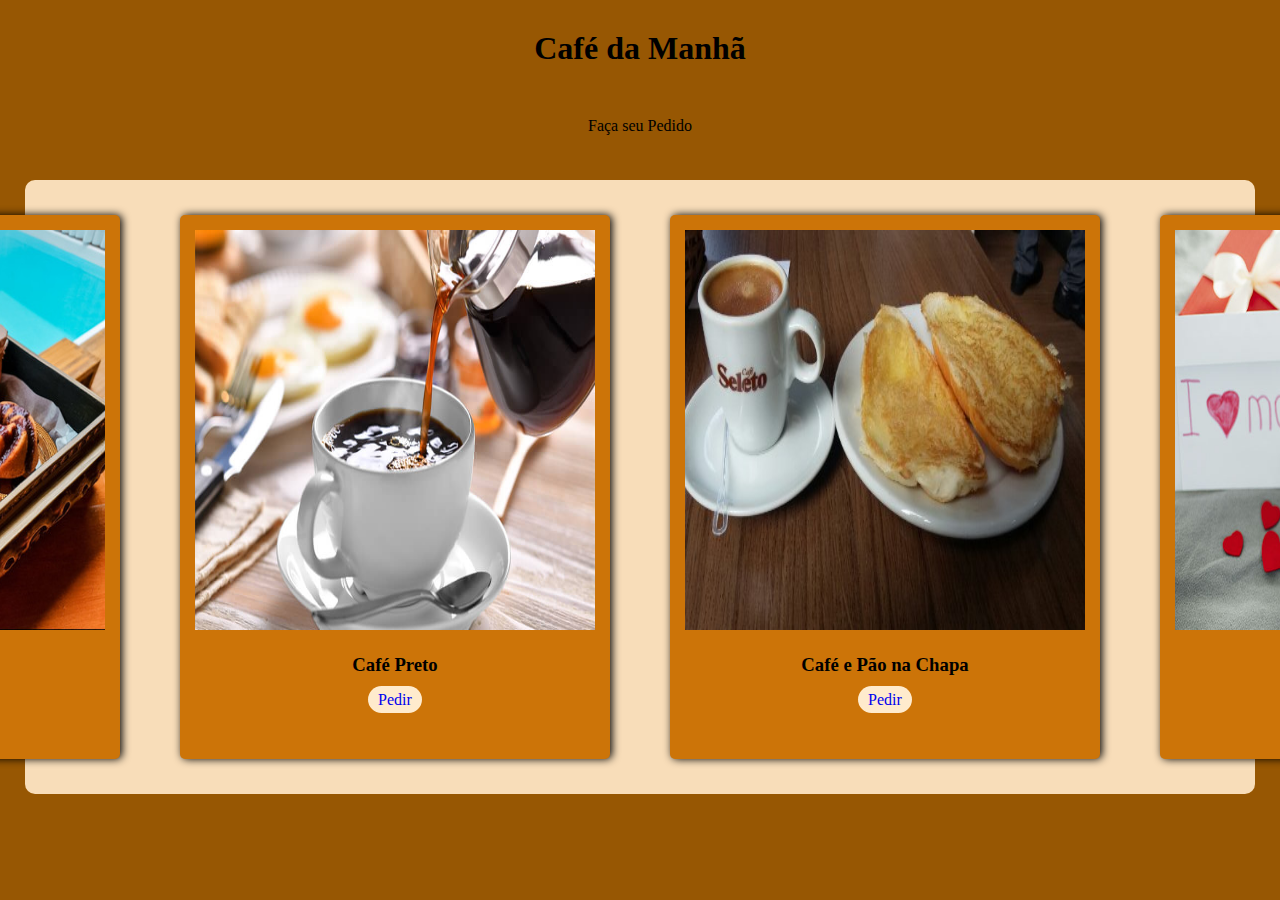
<file: index.html>
<!DOCTYPE html>
<!--Essa linha abre a tag <html> e define o atributo lang 
com o valor "en" para indicar que o idioma do conteúdo é inglês.-->
<html lang="en">
<!--Aqui começa a seção do cabeçalho da página, onde são colocadas informações
sobre o documento que não serão exibidas no navegador, como metadados, 
links para estilos e scripts, e título da página.-->
    <head>
        <!--Isso define o título da página que será exibido na 
            guia do navegador ou na barra de título da janela.-->
        <title>Café do Katiau</title>
<!--Esta linha define a codificação de caracteres do documento como UTF-8, 
    que suporta uma ampla variedade de caracteres e símbolos.-->
        <meta charset="UTF-8">
<!--Essa meta tag é usada para controlar a exibição responsiva da página em 
dispositivos móveis. width=device-width significa que a largura da página deve se ajustar
ao tamanho da tela do dispositivo e initial-scale=1 define a escala inicial da página.-->
        <meta name="viewport" content="width=device-width, initial-scale=1">
<!--Este link importa o arquivo "style.css", que é um arquivo de folha de estilo externo,
     utilizado para estilizar a página.-->
        <link rel="stylesheet" href="style.css">
    </head>
<!--Aqui começa o corpo principal da página, onde todo o conteúdo
     visível será exibido no navegador.-->
    <body>
        <h1>Café da Manhã</h1>
        <p>Faça seu Pedido</p>
<!--Esta linha abre a tag <header> com a classe CSS "container". Geralmente, um <header>
     contém elementos de cabeçalho da página, como logotipos, menus etc-->
        <header class="container">
        <!--Isso abre uma div com a classe CSS "tela".-->
            <div class="tela">
<!--Isso insere uma imagem com o atributo src especificando o caminho para o arquivo
"cesta.jpg" e o atributo alt vazio (pode ser usado para texto alternativo para acessibilidade).-->
                <img src="cesta.jpg" alt="">
                <h3>Cesta de café da manhã</h3>
<!--Isso cria um parágrafo contendo um link (<a>) vazio com um <span> contendo o texto "Pedir".-->
                <p><a href="cesta.html"><span>Pedir</span></a></p>
            </div>
            <div class="tela">
                <img src="cafe.jpg" alt="">
                <h3>Café Preto</h3>
                <p><a href="cafe.html"><span>Pedir</span></a></p>
            </div>
            <div class="tela">
                <img src="manha.jpg" alt="">
                <h3>Café e Pão na Chapa</h3>
                <p><a href="paochapa.html"><span>Pedir</span></a></p>
            </div>
            <div class="tela">
                <img src="Mom.jpg" alt="">
                <h3>Especial Mãe</h3>
                <p><a href="mom.html"><span>Pedir</span></a></p>
            </div>
        </header>

    </body>
</html>
</file>
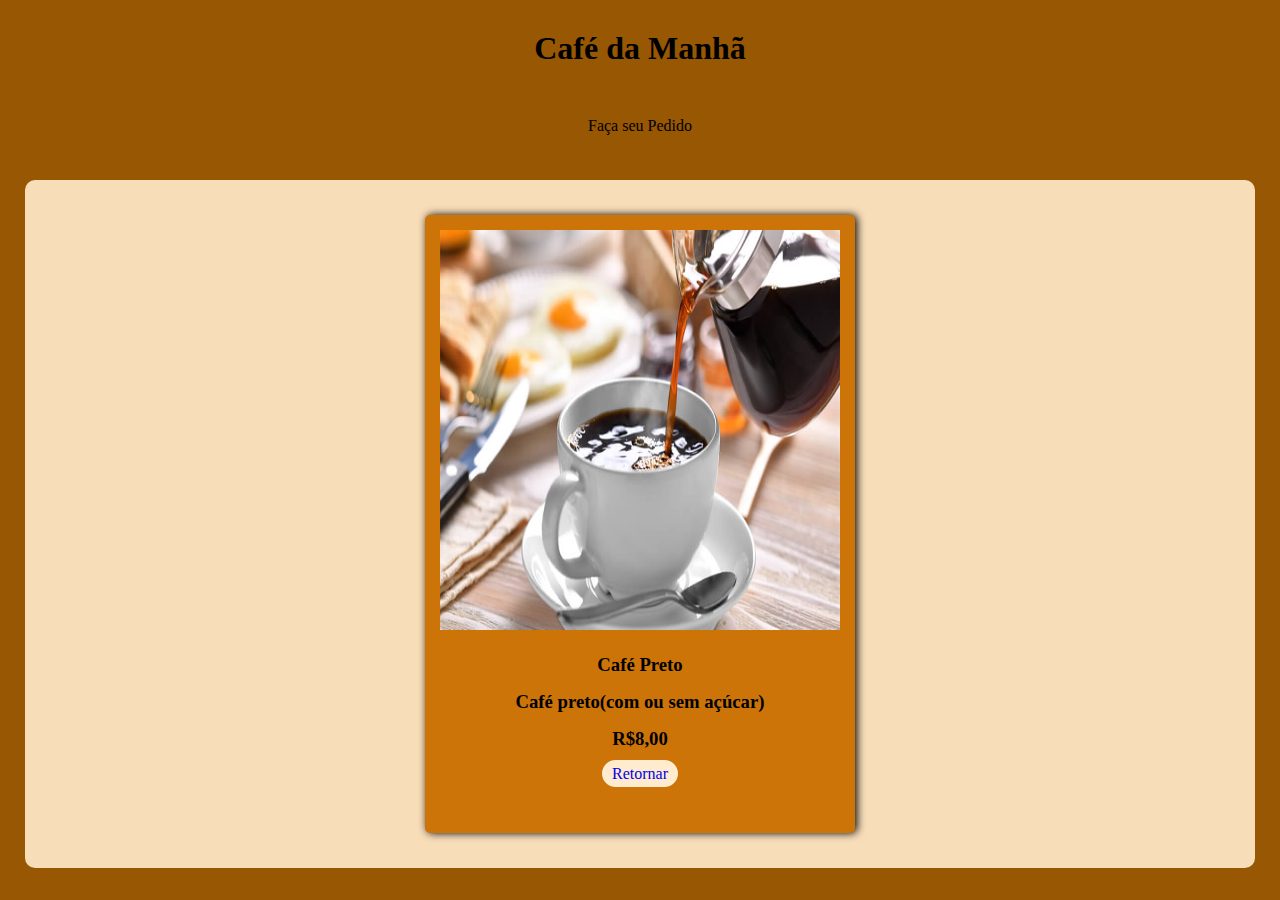
<file: cafe.html>
<!DOCTYPE html>
<html lang="en">
    <head>
        <title>Café do Katiau</title>
        <meta charset="UTF-8">
        <meta name="viewport" content="width=device-width, initial-scale=1">
        <link rel="stylesheet" href="style.css">
    </head>
    <body>
        <h1>Café da Manhã</h1>
        <p>Faça seu Pedido</p>
        <header class="container">
            
            <div class="tela">
                <img src="cafe.jpg" alt="">
                <h3>Café Preto</h3>
                <h3>Café preto(com ou sem açúcar)</h3>
                <h3>R$8,00</h3>
                <p><a href="index.html"><span>Retornar</span></a></p>
            </div>
        </header>




    </body>
</html>
</file>
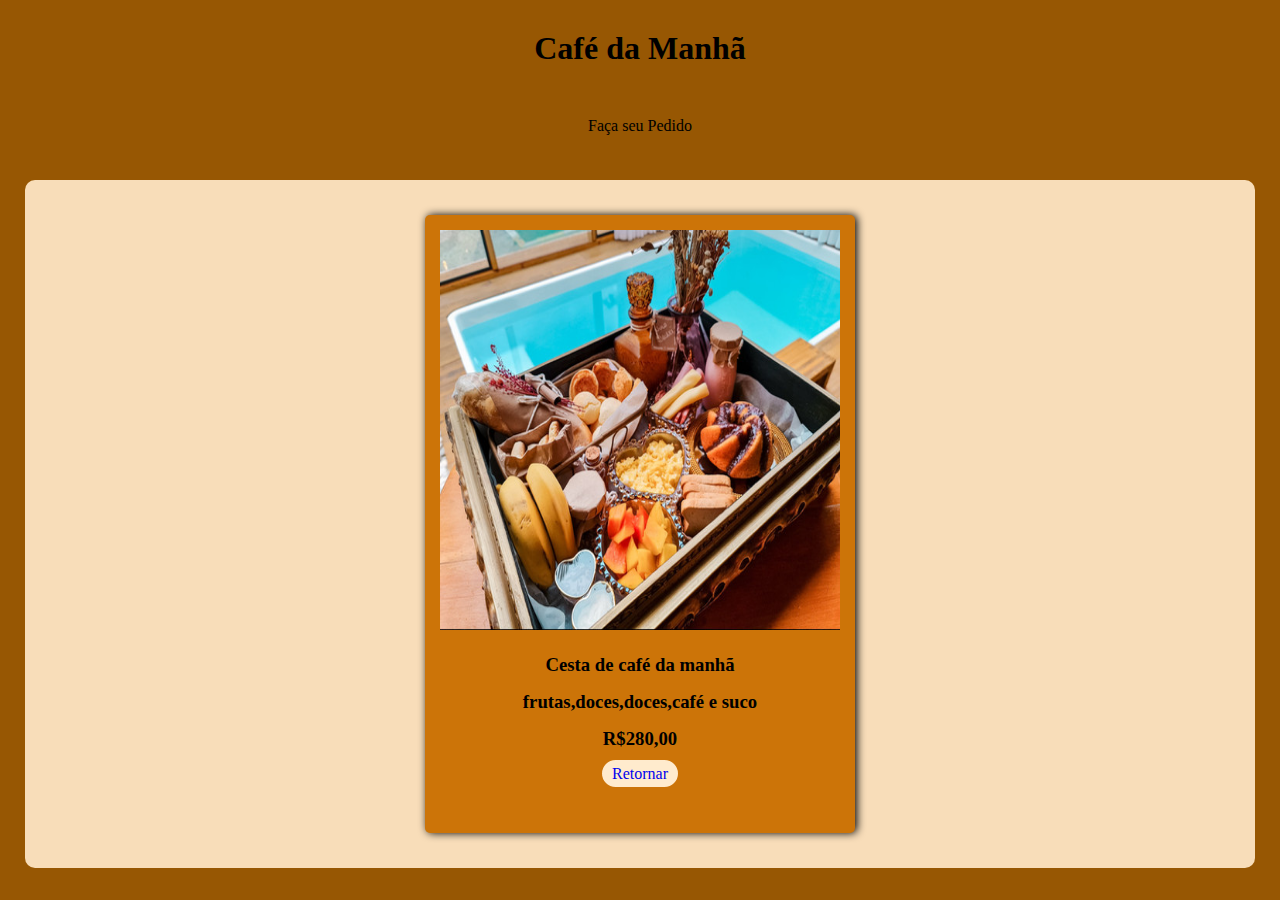
<file: cesta.html>
<!DOCTYPE html>
<html lang="en">
    <head>
        <title>Café do Katiau</title>
        <meta charset="UTF-8">
        <meta name="viewport" content="width=device-width, initial-scale=1">
        <link rel="stylesheet" href="style.css">
    </head>
    <body>
        <h1>Café da Manhã</h1>
        <p>Faça seu Pedido</p>
        <header class="container">
            
            <div class="tela">
                <img src="cesta.jpg" alt="">
                <h3>Cesta de café da manhã</h3>
                <h3>frutas,doces,doces,café e suco</h3>
                <h3>R$280,00</h3>
                <p><a href="index.html"><span>Retornar</span></a></p>
            </div>
        </header>




    </body>
</html>
</file>
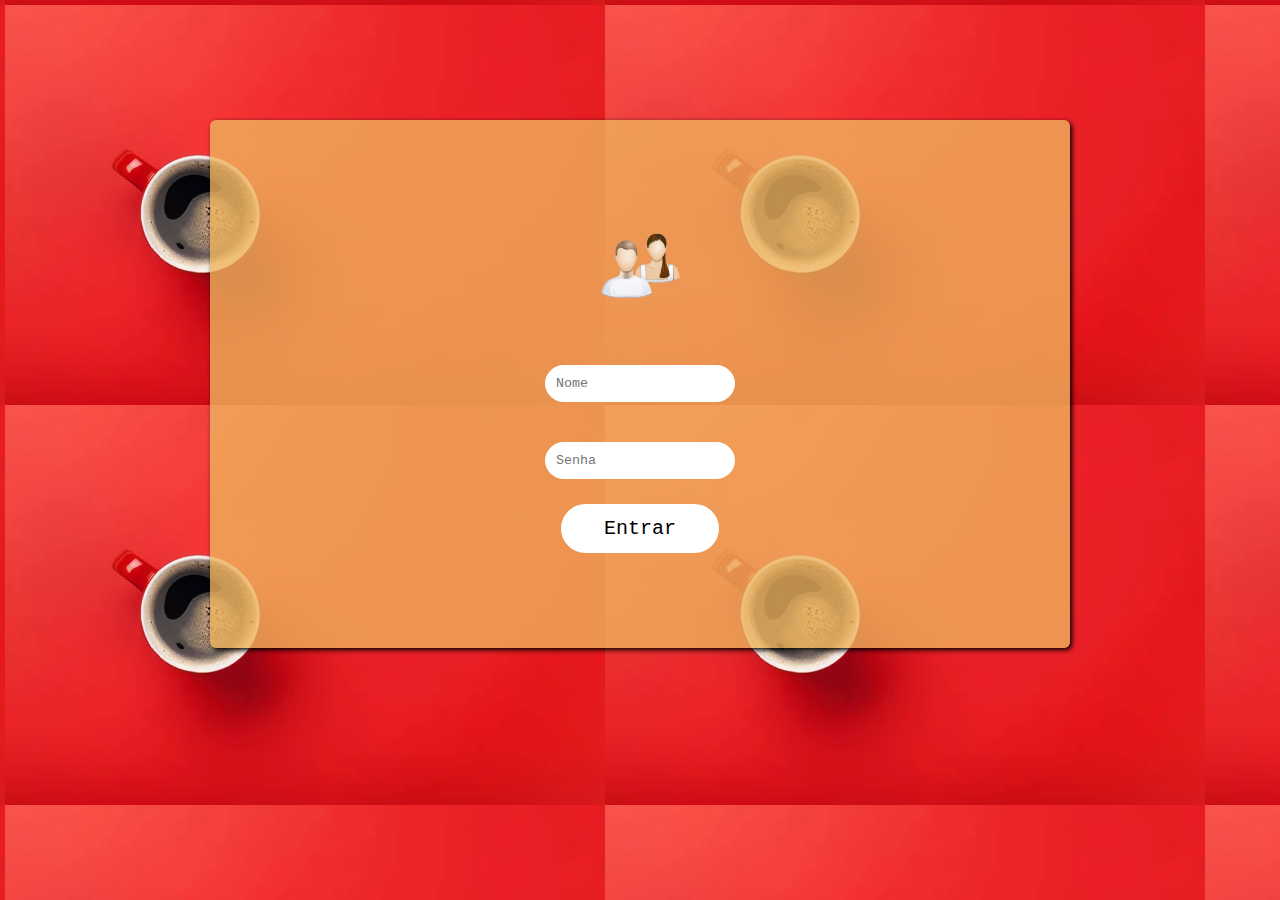
<file: login.html>
<!DOCTYPE html>
<html lang="en">
<head>
    <meta charset="UTF-8">
    <meta name="viewport" content="width=device-width, initial-scale=1.0">
    <link rel="stylesheet" href="login.css">
    <title>Login</title>
</head>
<body>
    <div class="login">
        <img src="usuario.png" alt="">
        <label for="name"></label>
        <input type="text" name="" id="name" placeholder="Nome">

        <label for="senha"></label>
        <input type="password" name="" id="senha" placeholder="Senha">

        <a href="index.html"><span id="botao">Entrar</span></a>


    </div>
</body>
</html>
</file>
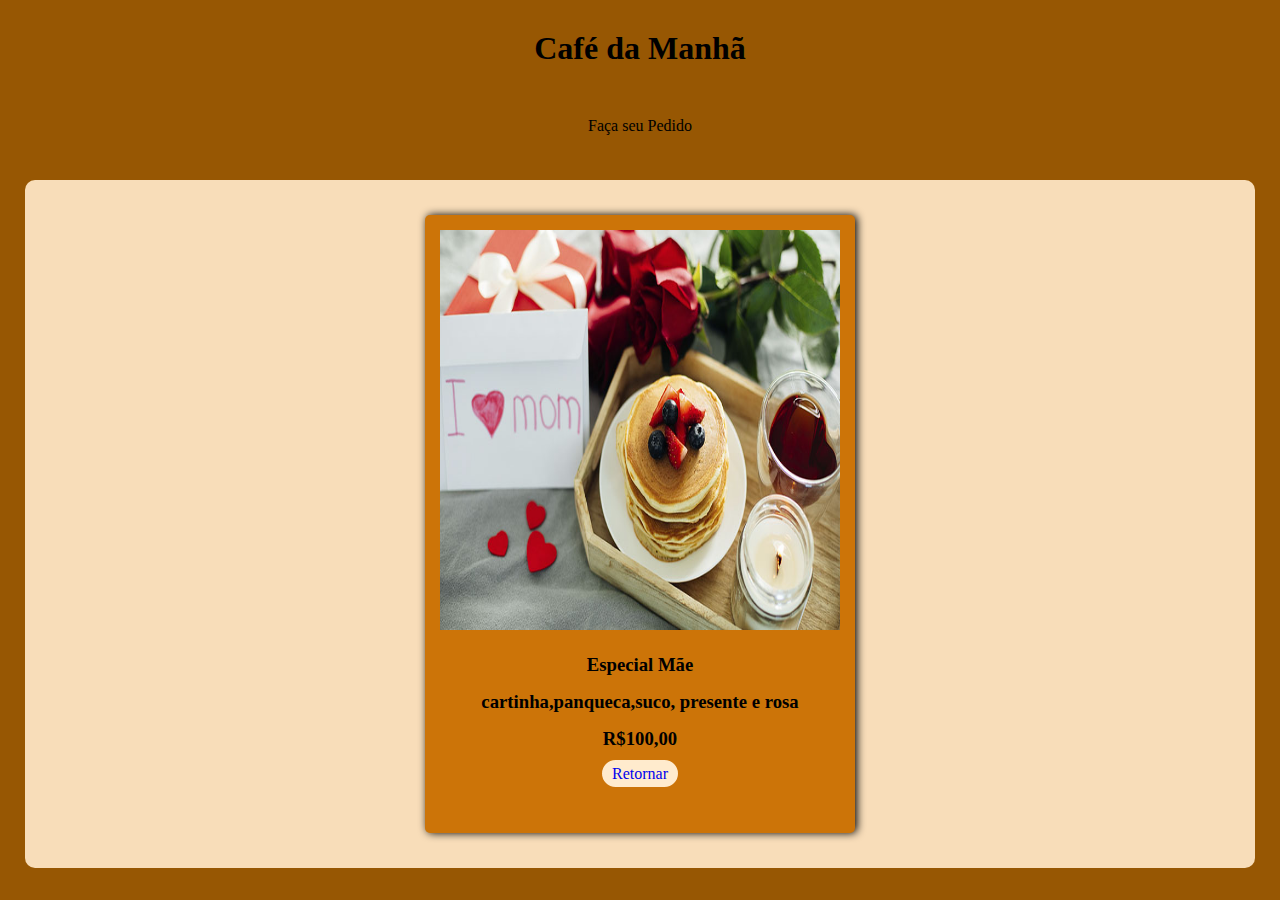
<file: mom.html>
<!DOCTYPE html>
<html lang="en">
    <head>
        <title>Café do Katiau</title>
        <meta charset="UTF-8">
        <meta name="viewport" content="width=device-width, initial-scale=1">
        <link rel="stylesheet" href="style.css">
    </head>
    <body>
        <h1>Café da Manhã</h1>
        <p>Faça seu Pedido</p>
        <header class="container">
            
            <div class="tela">
                <img src="Mom.jpg" alt="">
                <h3>Especial Mãe</h3>
                <h3>cartinha,panqueca,suco, presente e rosa</h3>
                <h3>R$100,00</h3>
                <p><a href="index.html"><span>Retornar</span></a></p>
            </div>
        </header>




    </body>
</html>
</file>
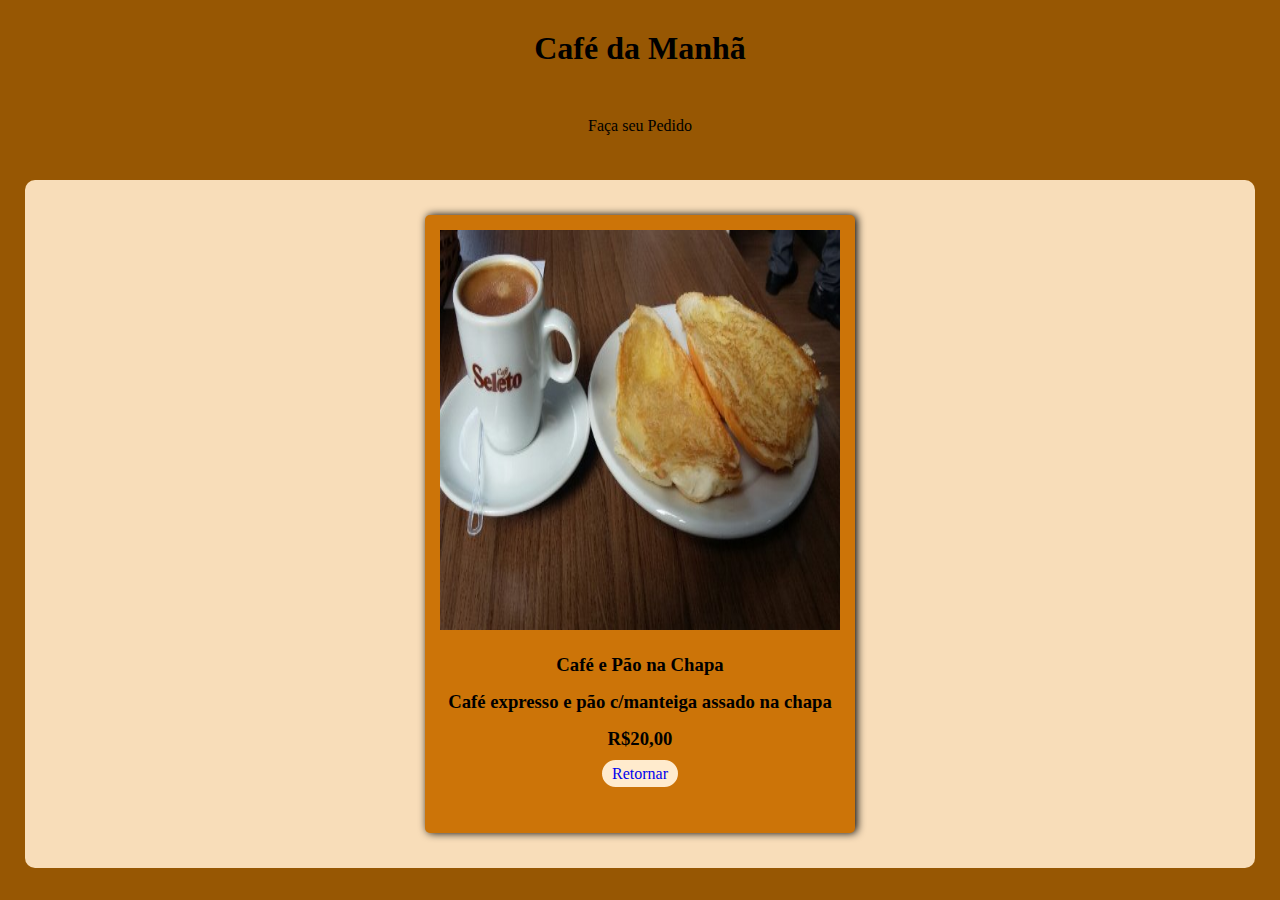
<file: paochapa.html>
<!DOCTYPE html>
<html lang="en">
    <head>
        <title>Café do Katiau</title>
        <meta charset="UTF-8">
        <meta name="viewport" content="width=device-width, initial-scale=1">
        <link rel="stylesheet" href="style.css">
    </head>
    <body>
        <h1>Café da Manhã</h1>
        <p>Faça seu Pedido</p>
        <header class="container">
            
            <div class="tela">
                <img src="manha.jpg" alt="">
                <h3>Café e Pão na Chapa</h3>
                <h3>Café expresso e pão c/manteiga assado na chapa</h3>
                <h3>R$20,00</h3>
                <p><a href="index.html"><span>Retornar</span></a></p>
            </div>
        </header>




    </body>
</html>
</file>
<file: style.css>
*{
    padding: 5px;
    margin: 5px;

}

.container{
    display: flex;
    justify-content: center;
    align-items: center;
    background-color: rgb(248, 221, 185);
    border-radius: 10px;
}

img{
    height: 400px;
    width: 400px;
}
body{
    background-color: rgb(151, 87, 3);
}
.tela{
    background-color: rgb(204, 116, 8);
    margin: 30px;
    text-align: center;
    border-radius: 5px;
    box-shadow: 2px 0px 9px 0px ;
    
}

h1,p{
    text-align: center;
    margin-bottom: 40px
}

a{
    text-decoration: none;
}

span{
    background-color: blanchedalmond;
    border-radius: 15px;
    padding-left: 10px;
    padding-right: 10px;
}

span:hover{
    color: brown;
    background-color: chocolate;
}
</file>
<file: login.css>
*{
    margin: 5px;
    padding: 5px;
    font-family: 'Courier New', Courier, monospace;
}

body{
    background-color: burlywood;

}
.login:hover{
    background-color: rgb(206, 122, 62);
    transition: 2s;
}

body{
    background-color: antiquewhite;
    background-image: url(katiau.jpg);
}



.login{
    background-color: rgba(238, 180, 94, 0.788);
    margin-top: 20px;
    margin: 100px;
    padding: 80px;
    margin-left: 190px;
    margin-right: 190px;
    border-radius: 6px;
    text-align: center;
    display: flex;
    justify-content: center;
    align-items: center;
    flex-direction: column;
    position: relative;
    box-shadow: 2px 2px 5px 0px;
}
input{
    padding: 10px;
    border-radius: 120px;
    border: 1px solid white;
    box-shadow: none;
    margin: 10px;
}

input:hover{
    color: bisque;
    border: 4px solid chocolate;
    transition: 0,3s;
}
#botao{
    font-size: 20px;
    border-radius: 120px;   
    border: 3px solid white;
    background-color: white;
    padding: 10px;
    padding-left: 40px;
    padding-right: 40px;
    display: inline-block;

}

#botao:hover{
    background-color: transparent;
    cursor: url(http://www.webcis.com.br/images/lupa-clientes.cur), default;
    transition: 1s;
}
.login img{
    height: 80px;
    width: 80px;
    padding: 20px;
    margin-bottom: 10px;
    justify-content: center;
    flex-direction: row;
}

.login a{
    text-decoration: none;
    color: black;
}
</file>
